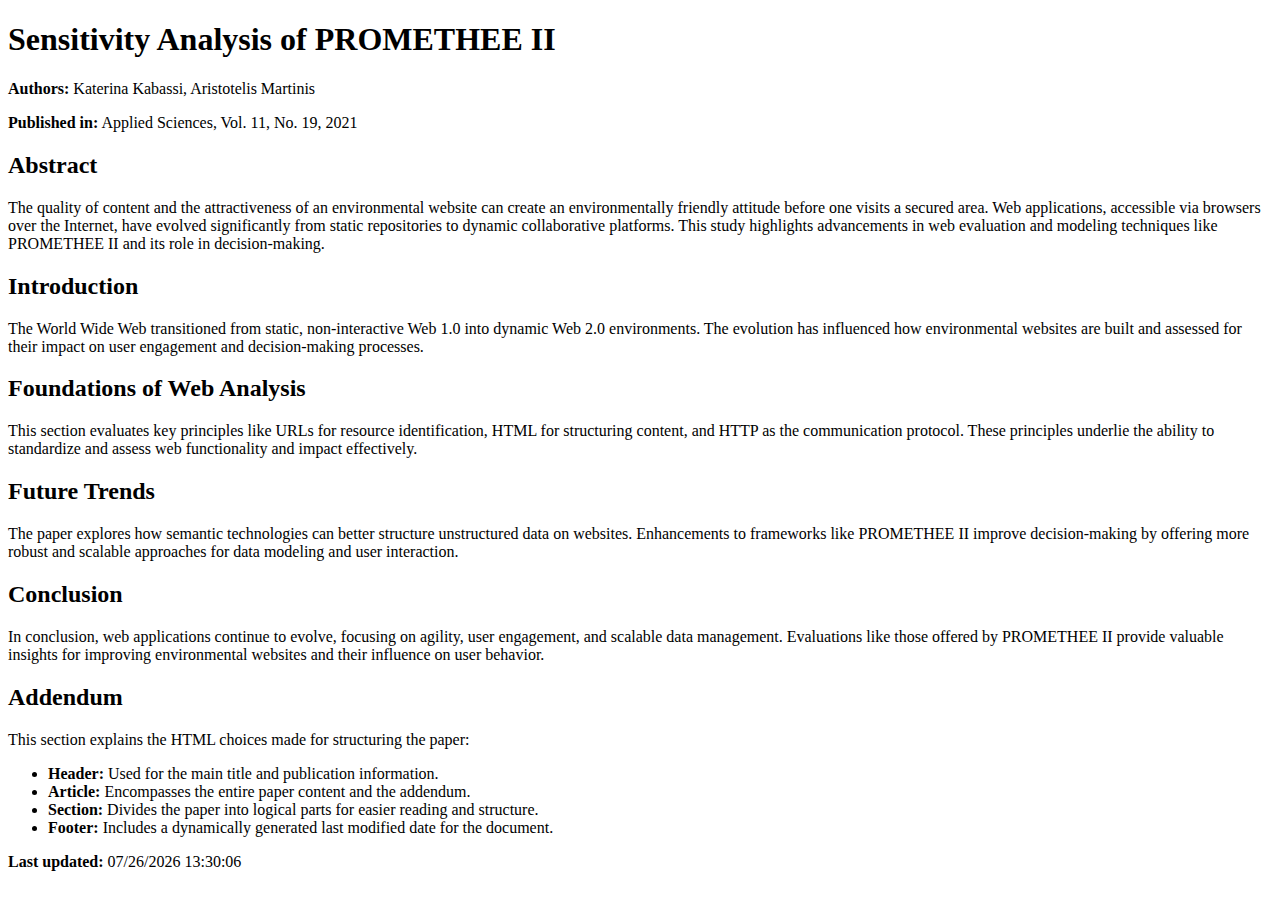
<file: ITC505/Lab-02/index.html>
<!DOCTYPE html>
<html lang="en">
<head>
    <meta charset="UTF-8">
    <meta name="viewport" content="width=device-width, initial-scale=1.0">
    <title>Sensitivity Analysis of PROMETHEE II</title>
</head>
<body>
    <header>
        <h1>Sensitivity Analysis of PROMETHEE II</h1>
        <p><strong>Authors:</strong> Katerina Kabassi, Aristotelis Martinis</p>
        <p><strong>Published in:</strong> Applied Sciences, Vol. 11, No. 19, 2021</p>
    </header>

    <article>
        <h2>Abstract</h2>
        <p>The quality of content and the attractiveness of an environmental website can create an environmentally friendly attitude before one visits a secured area. Web applications, accessible via browsers over the Internet, have evolved significantly from static repositories to dynamic collaborative platforms. This study highlights advancements in web evaluation and modeling techniques like PROMETHEE II and its role in decision-making.</p>

        <h2>Introduction</h2>
        <p>The World Wide Web transitioned from static, non-interactive Web 1.0 into dynamic Web 2.0 environments. The evolution has influenced how environmental websites are built and assessed for their impact on user engagement and decision-making processes.</p>

        <h2>Foundations of Web Analysis</h2>
        <p>This section evaluates key principles like URLs for resource identification, HTML for structuring content, and HTTP as the communication protocol. These principles underlie the ability to standardize and assess web functionality and impact effectively.</p>

        <h2>Future Trends</h2>
        <p>The paper explores how semantic technologies can better structure unstructured data on websites. Enhancements to frameworks like PROMETHEE II improve decision-making by offering more robust and scalable approaches for data modeling and user interaction.</p>

        <h2>Conclusion</h2>
        <p>In conclusion, web applications continue to evolve, focusing on agility, user engagement, and scalable data management. Evaluations like those offered by PROMETHEE II provide valuable insights for improving environmental websites and their influence on user behavior.</p>
    </article>

    <article>
        <h2>Addendum</h2>
        <p>This section explains the HTML choices made for structuring the paper:</p>
        <ul>
            <li><strong>Header:</strong> Used for the main title and publication information.</li>
            <li><strong>Article:</strong> Encompasses the entire paper content and the addendum.</li>
            <li><strong>Section:</strong> Divides the paper into logical parts for easier reading and structure.</li>
            <li><strong>Footer:</strong> Includes a dynamically generated last modified date for the document.</li>
        </ul>
        <p><strong>Last updated:</strong> <span id="lastModified"></span></p>
    </article>
    
    <script>
        const lastModified = document.lastModified;
        document.getElementById("lastModified").textContent = lastModified;
    </script>
    
</body>
</html>
</file>
